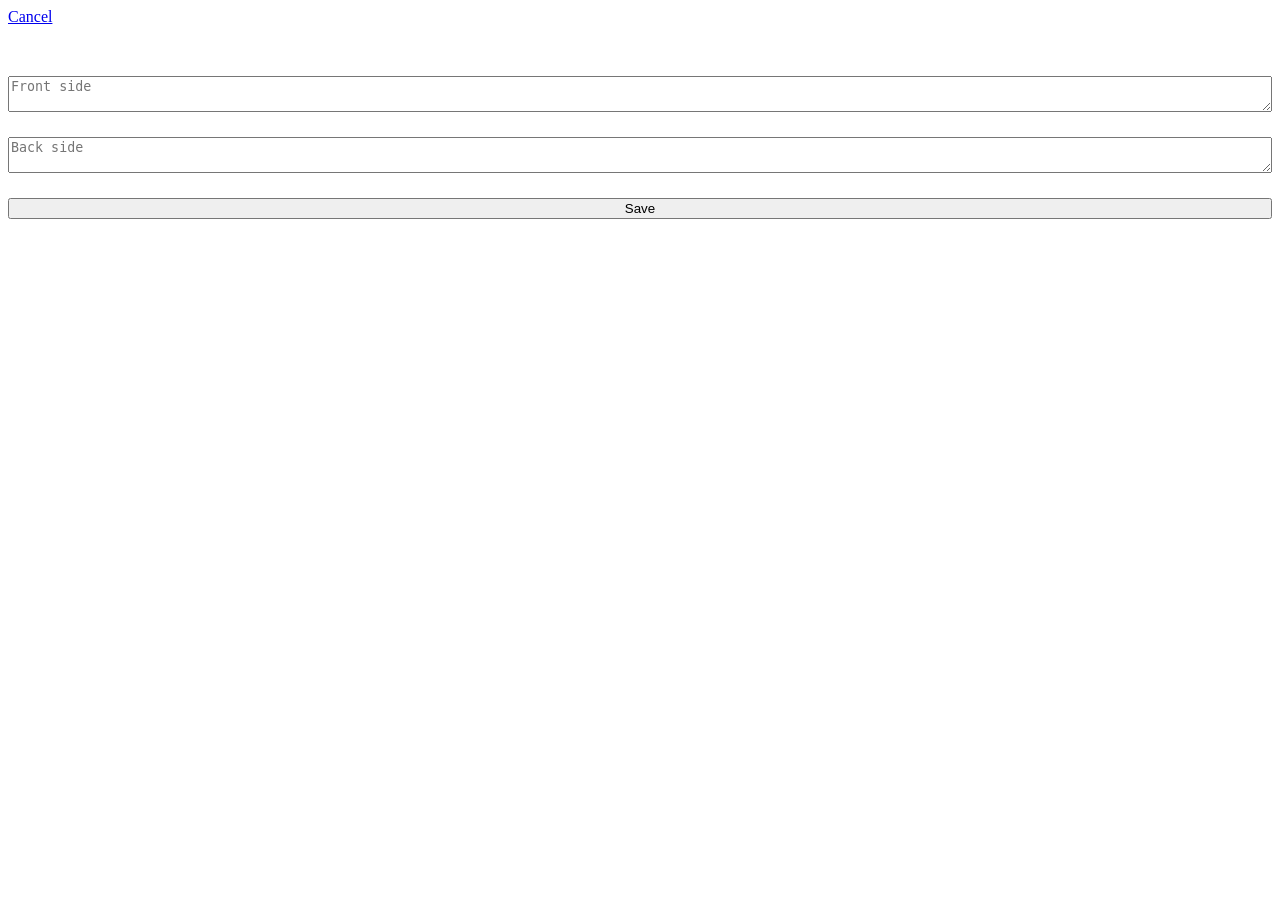
<file: add_card.html>
<!DOCTYPE html>
<html lang="en">
<head>
    <meta charset="UTF-8">
    <meta name="viewport" content="width=device-width, initial-scale=1.0">
    <title>New card</title>
    <link rel="stylesheet" href="style.css">
    <link rel="manifest" href="manifest.json">
</head>
<body>
    <nav>
        <a rel="back" href="view_deck.html?uuid=">Cancel</a>
    </nav>
    <form id="form" method="post" action="view_deck.html?uuid=">
        <input type="hidden" name="deck">
        <input type="hidden" name="type" value="card">
        <textarea name="front" placeholder="Front side"></textarea>
        <textarea name="back" placeholder="Back side"></textarea>
        <input type="hidden" name="last_review">
        <input type="hidden" name="next_review">
        <input type="submit" value="Save">
    </form>

    <script>
        const query = window.location.search;
        const params = new URLSearchParams(query);

        const deck = params.get('deck');
        document.querySelector("a[rel=back]").href += deck;

        document.querySelector("form [name=deck]").value = deck;

        const now = Math.floor(Date.now() / 1000);
        const today = now - (now % 86400);

        document.querySelector("form [name=last_review]").value = today;
        document.querySelector("form [name=next_review]").value = today + 86400;

        window.addEventListener("submit", event => {
            event.preventDefault();

            const formData = Object.fromEntries(new FormData(form));

            localStorage.setItem(crypto.randomUUID(), JSON.stringify(formData));

            // Redirect
            location.href = form.action + deck;
        })
    </script>
    <script src="app.js"></script>
</body>
</html>
</file>
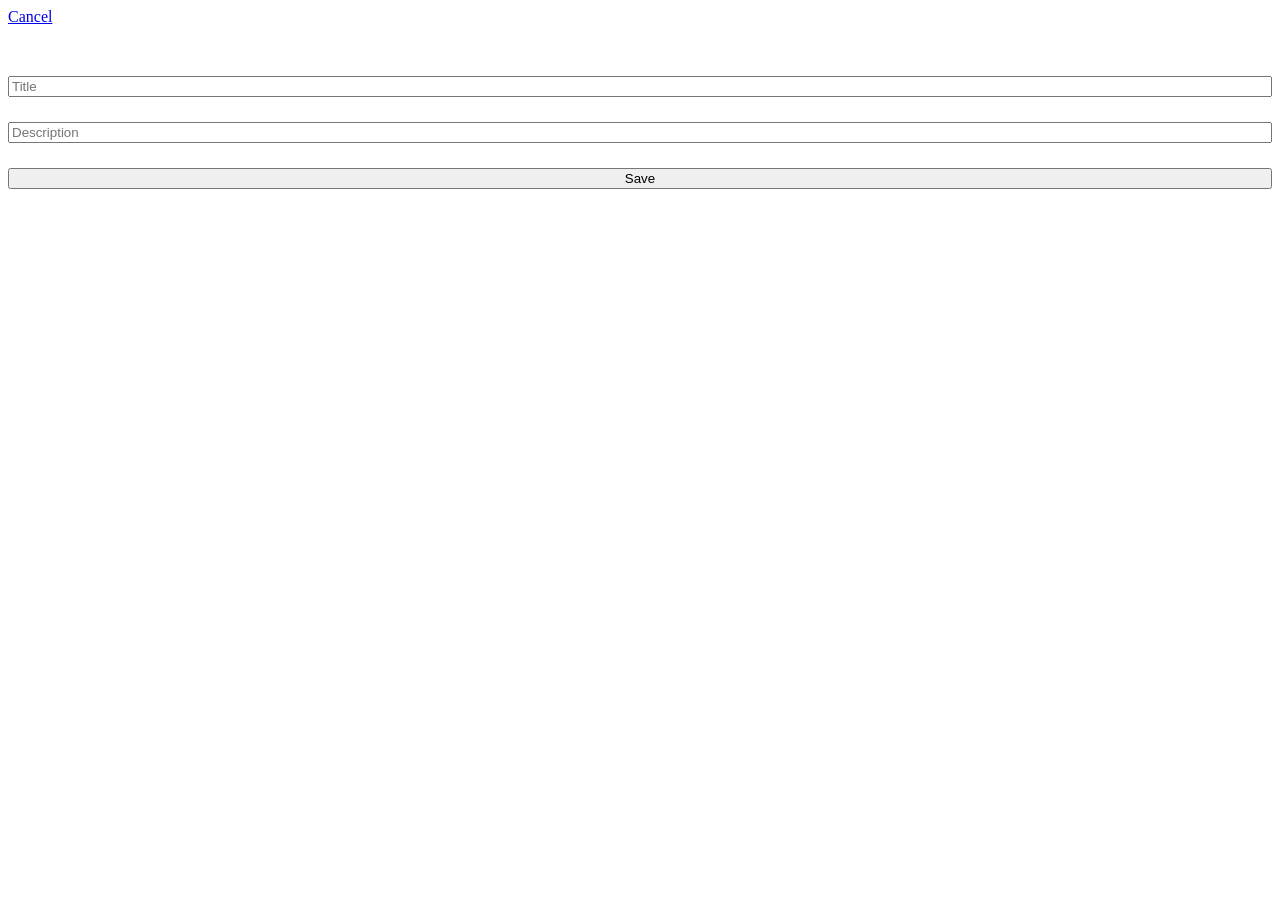
<file: add_deck.html>
<!DOCTYPE html>
<html lang="en">
<head>
    <meta charset="UTF-8">
    <meta name="viewport" content="width=device-width, initial-scale=1.0">
    <title>New deck</title>
    <link rel="stylesheet" href="style.css">
    <link rel="manifest" href="manifest.json">
</head>
<body>
    <nav>
        <a href="deck_list.html">Cancel</a>
    </nav>
    <form id="form" method="post" action="deck_list.html">
        <input type="hidden" name="type" value="deck">
        <input type="text" name="title" placeholder="Title" required>
        <input type="text" name="description" placeholder="Description">
        <input type="submit" value="Save">
    </form>

    <script>
        window.addEventListener("submit", event => {
            event.preventDefault();

            const formData = Object.fromEntries(new FormData(form));

            localStorage.setItem(crypto.randomUUID(), JSON.stringify(formData));

            // Redirect
            location.href = form.action;
        })
    </script>
    <script src="app.js"></script>
</body>
</html>
</file>
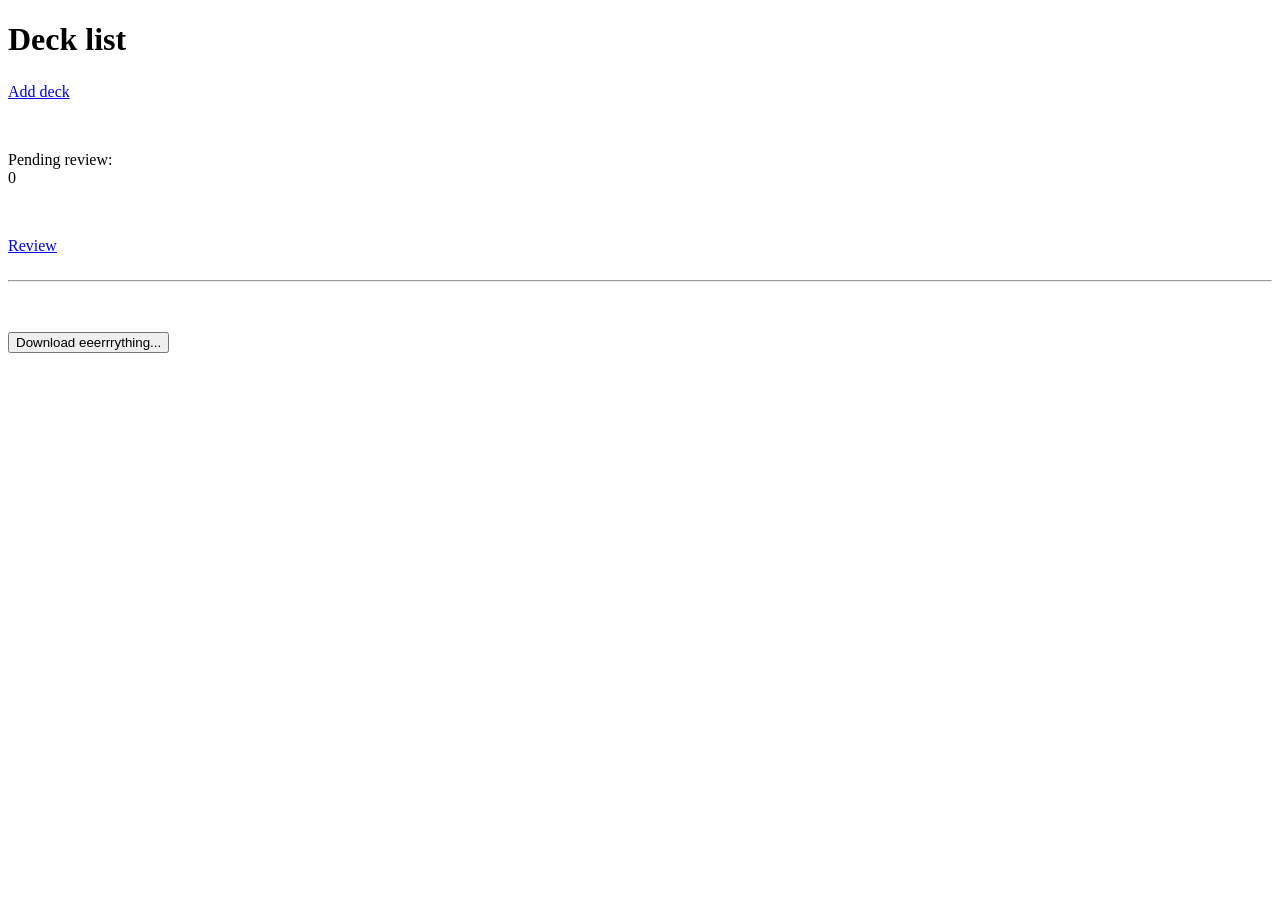
<file: deck_list.html>
<!DOCTYPE html>
<html lang="en">
<head>
    <meta charset="UTF-8">
    <meta name="viewport" content="width=device-width, initial-scale=1.0">
    <title>Decks</title>
    <link rel="stylesheet" href="style.css">
    <link rel="manifest" href="manifest.json">
</head>
<body>
    <h1>Deck list</h1>
    <a href="add_deck.html">Add deck</a>
    <template id="deck_template">
        <li>
            <a href="view_deck.html?uuid=">
                <h2></h2>
                <p></p>
            </a>
        </li>
    </template>
    <p>Pending review: <span id="pending_review"></span></p>
    <a href="review_next.html">Review</a>

    <hr>

    <ul id="deck_list">

    </ul>

    <button type="button" onclick="download()">Download eeerrrything...</button>

    <script>
        for ([key, value] of Object.entries(localStorage)) {
            const parsed = JSON.parse(value);
            if (parsed.type == "deck") {
                const clone = deck_template.content.firstElementChild.cloneNode(true)
                clone.querySelector("h2").textContent = parsed.title;
                clone.querySelector("p").textContent = parsed.description;
                clone.querySelector("a").href += key;

                deck_list.append(clone);
            }
        }

        // Count number of pending cards
        const now = Math.floor(Date.now() / 1000);
        const pending = []
        
        for ([key, value] of Object.entries(localStorage)) {
            const parsed = JSON.parse(value);

            if (parsed.type == "card" && parsed.next_review < now) {

                parsed.uuid = key;
                pending.push(parsed);
            }
        }

        pending_review.textContent = pending.length;

        // Hide review link maybe if nothing pending
    </script>

    <script>
        // Download eeerrything...
        function download() {
            const JSONdata = JSON.stringify(localStorage, null, 4);
            
            const blob = new Blob([JSONdata], { type: "application/json" });
            
            const url = URL.createObjectURL(blob);
            const link = document.createElement("a");
            link.href = url;
            
            const fileName = window.location.hostname + "-localstorage.json";
            link.setAttribute("download", fileName);
            
            document.body.appendChild(link);
            link.click();
            document.body.removeChild(link);
            URL.revokeObjectURL(url);
        }
    </script>
    <script src="app.js"></script>
</body>
</html>
</file>
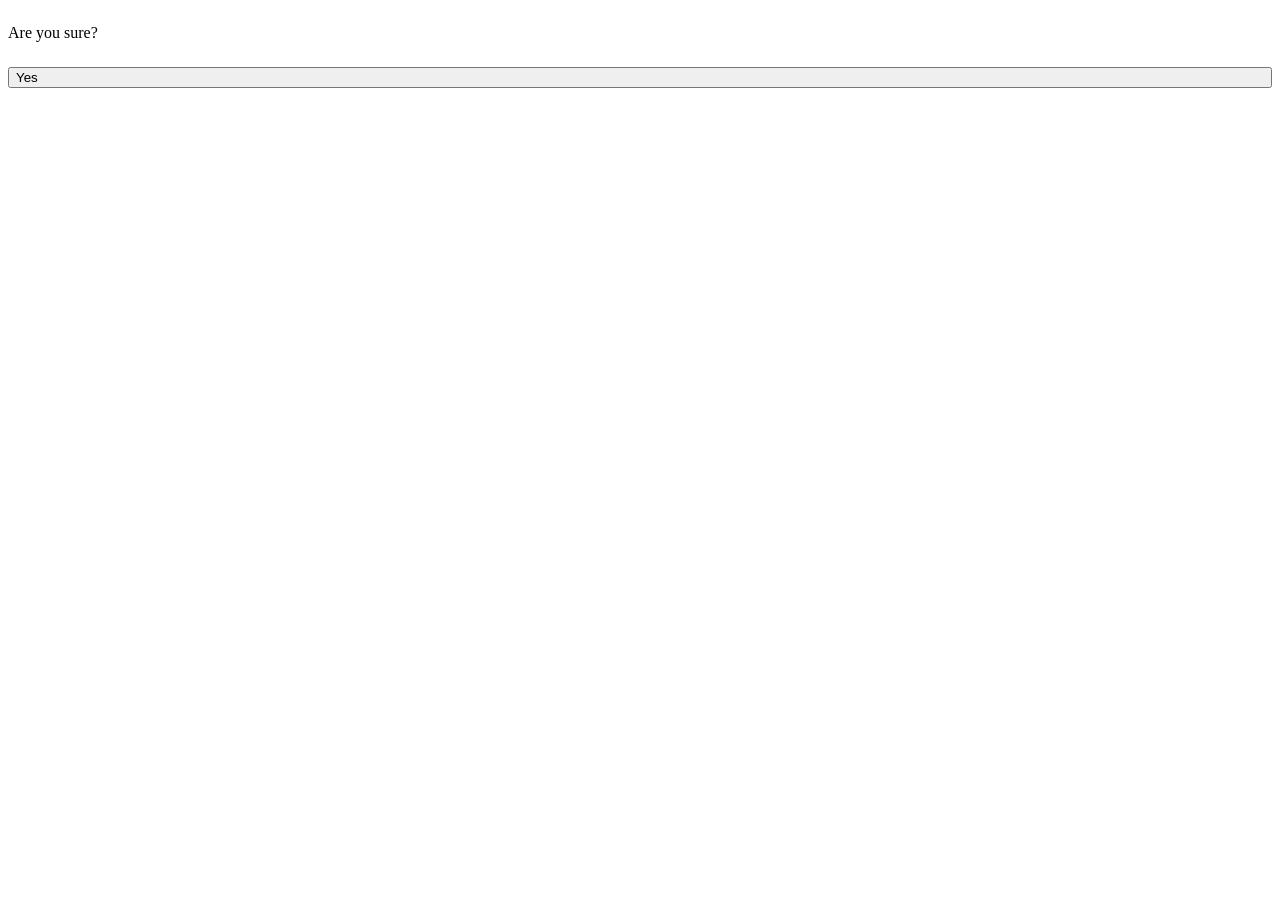
<file: delete_card.html>
<!DOCTYPE html>
<html lang="en">
<head>
    <meta charset="UTF-8">
    <meta name="viewport" content="width=device-width, initial-scale=1.0">
    <title>Delete card</title>
    <link rel="stylesheet" href="style.css">
    <link rel="manifest" href="manifest.json">
</head>
<body>
    <form id="form" method="delete" action="view_deck.html?uuid=">
        <p>Are you sure?</p>
        <button type="submit">Yes</button>
    </form>

    <script>
        const query = window.location.search;
        const params = new URLSearchParams(query);

        const uuid = params.get('uuid');

        const parsed = JSON.parse(localStorage.getItem(uuid));
        const deck = parsed.deck;

        window.addEventListener("submit", event => {
            event.preventDefault();

            // Delete card
            localStorage.removeItem(uuid);

            location.href = form.action + deck;
        })

    </script>
    <script src="app.js"></script>
</body>
</html>
</file>
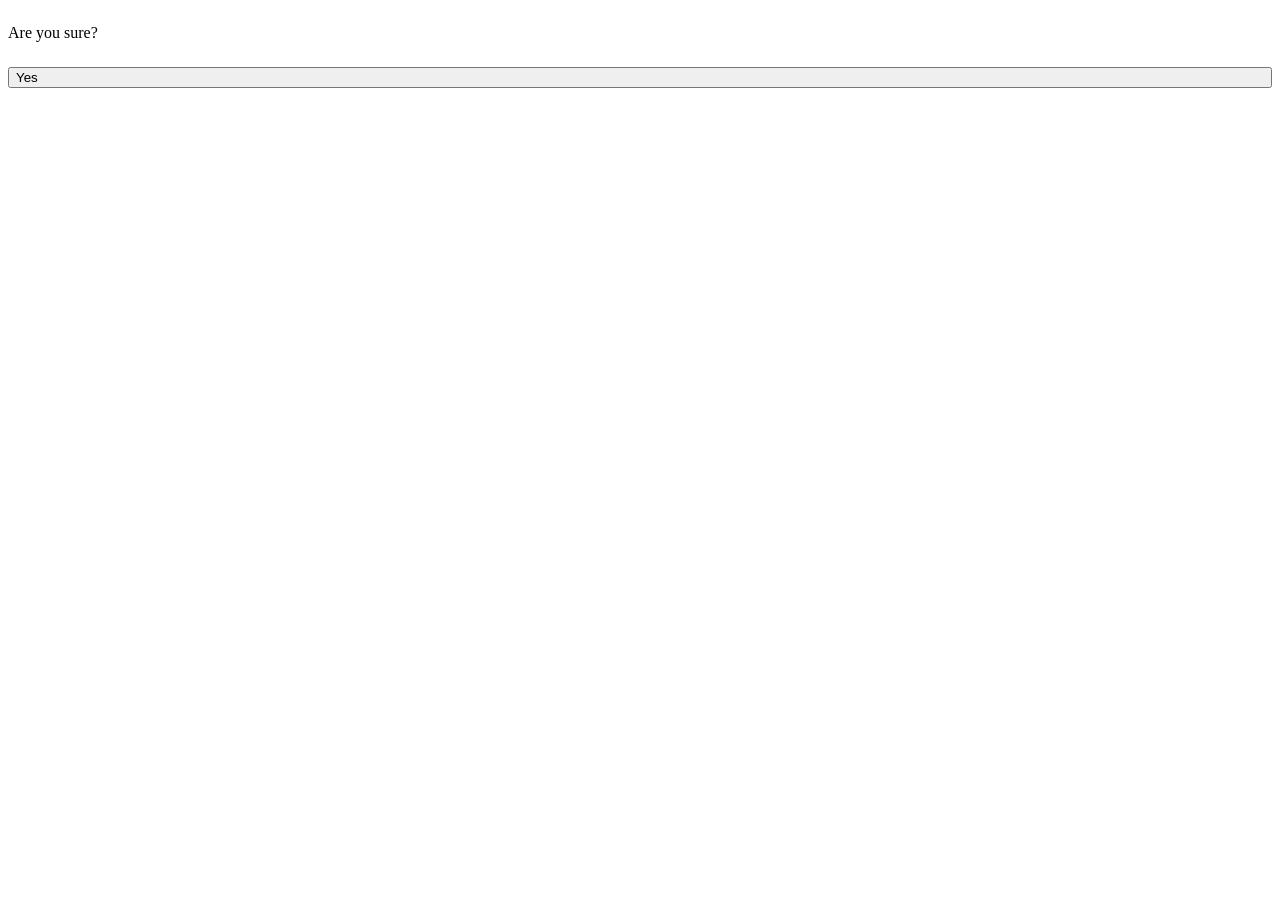
<file: delete_deck.html>
<!DOCTYPE html>
<html lang="en">
<head>
    <meta charset="UTF-8">
    <meta name="viewport" content="width=device-width, initial-scale=1.0">
    <title>Delete deck</title>
    <link rel="stylesheet" href="style.css">
    <link rel="manifest" href="manifest.json">
</head>
<body>
    <form id="form" method="delete" action="deck_list.html">
        <p>Are you sure?</p>
        <button type="submit">Yes</button>
    </form>

    <script>
        const query = window.location.search;
        const params = new URLSearchParams(query);

        const uuid = params.get('uuid');

        window.addEventListener("submit", event => {
            event.preventDefault();

            // Delete all cards belonging to deck
            for ([key, value] of Object.entries(localStorage)) {
                const parsed = JSON.parse(value);
                if (parsed.type == "card" && parsed.deck == uuid) {
                    localStorage.removeItem(key);
                }
            }

            // Delete deck
            localStorage.removeItem(uuid);

            location.href = form.action;
        })

    </script>
    <script src="app.js"></script>
</body>
</html>
</file>
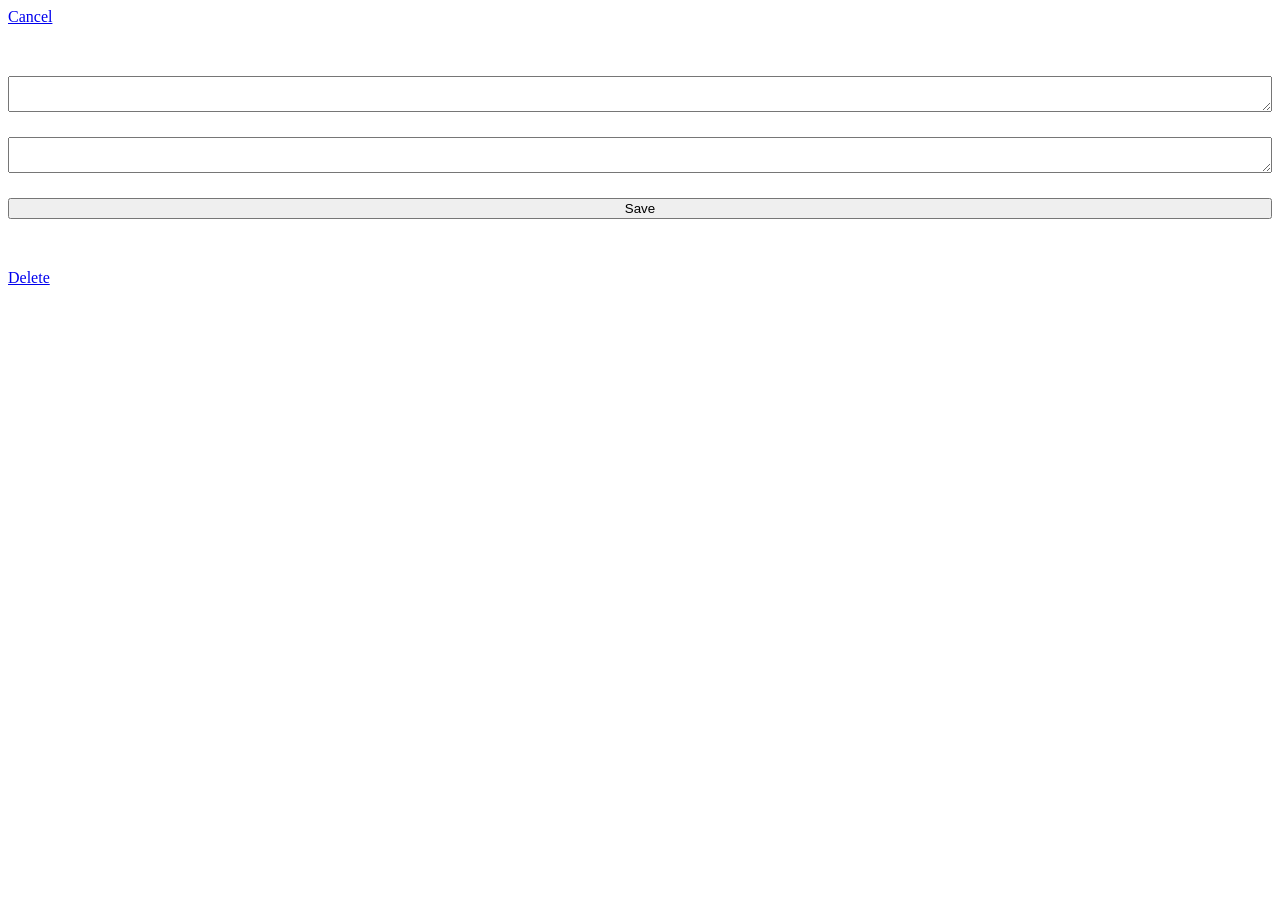
<file: edit_card.html>
<!DOCTYPE html>
<html lang="en">
<head>
    <meta charset="UTF-8">
    <meta name="viewport" content="width=device-width, initial-scale=1.0">
    <title>Edit card</title>
    <link rel="stylesheet" href="style.css">
    <link rel="manifest" href="manifest.json">
</head>
<body>
    <nav>
        <a rel="back" href="view_deck.html?uuid=">Cancel</a>
    </nav>

    <form id="form" method="post" action="view_deck.html?uuid=">
        <input type="hidden" name="deck">
        <input type="hidden" name="type" value="card">
        <textarea name="front"></textarea>
        <textarea name="back"></textarea>
        <input type="hidden" name="last_review">
        <input type="hidden" name="next_review">
        <input type="submit" value="Save">
    </form>
    <a rel="delete" href="delete_card.html?uuid=">Delete</a>

    <script>
        const query = window.location.search;
        const params = new URLSearchParams(query);

        const uuid = params.get('uuid');
        //document.querySelector("form [name=uuid]").value = uuid;

        const parsed = JSON.parse(localStorage.getItem(uuid));
        const deck = parsed.deck;
        document.querySelector("a[rel=back]").href += deck;

        document.querySelector("form [name=deck]").value = parsed.deck;
        document.querySelector("form [name=front]").value = parsed.front;
        document.querySelector("form [name=back]").value = parsed.back;
        document.querySelector("form [name=last_review]").value = parsed.last_review;
        document.querySelector("form [name=next_review]").value = parsed.next_review;

        document.querySelector("a[rel=delete]").href += uuid;
    </script>

    <script>
        window.addEventListener("submit", event => {
            event.preventDefault();

            const formData = Object.fromEntries(new FormData(form));

            localStorage.setItem(uuid, JSON.stringify(formData));
            
            location.href = form.action + deck;
        })
    </script>
    <script src="app.js"></script>
</body>
</html>
</file>
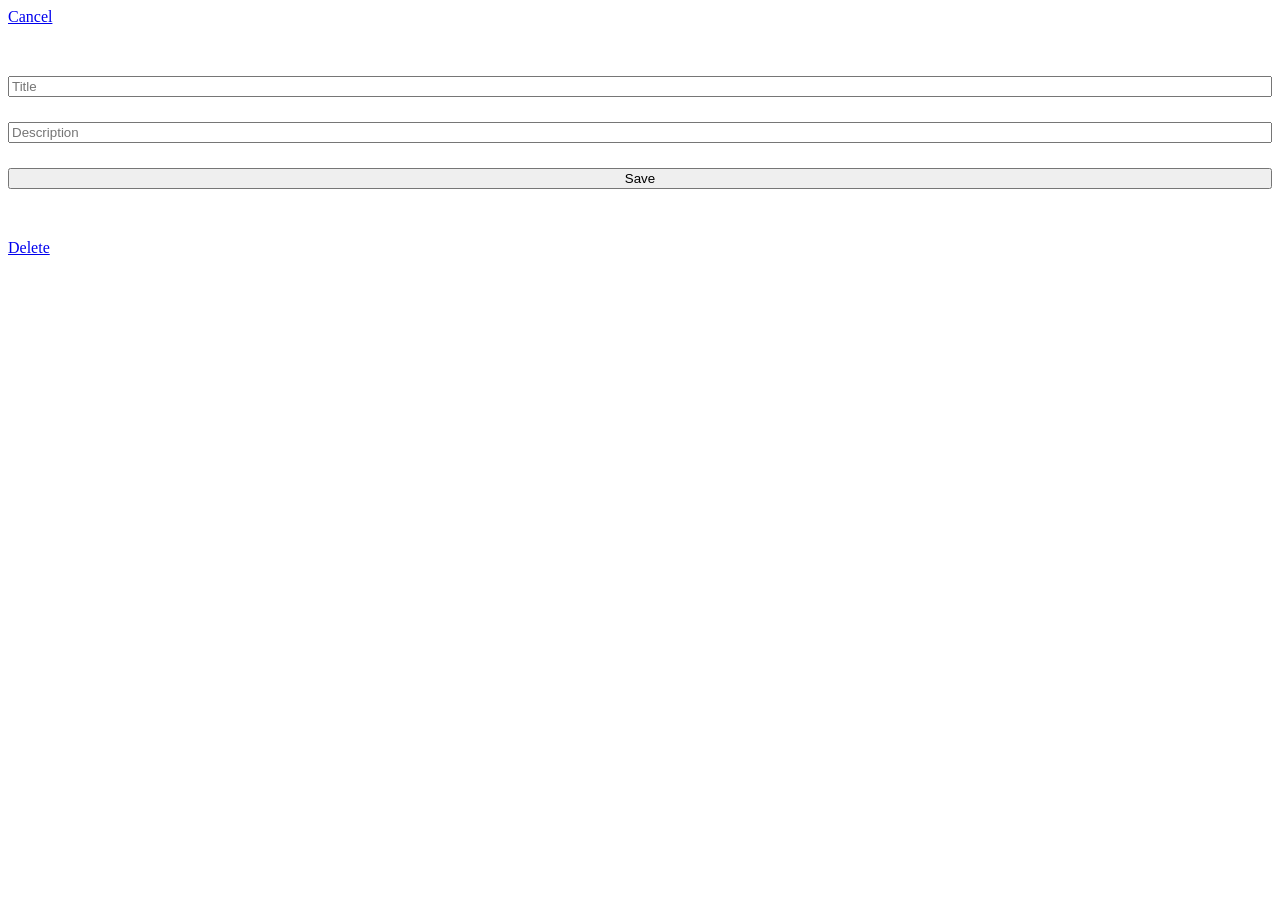
<file: edit_deck.html>
<!DOCTYPE html>
<html lang="en">
<head>
    <meta charset="UTF-8">
    <meta name="viewport" content="width=device-width, initial-scale=1.0">
    <title>New deck</title>
    <link rel="stylesheet" href="style.css">
    <link rel="manifest" href="manifest.json">
</head>
<body>
    <nav>
        <a rel="back" href="view_deck.html?uuid=">Cancel</a>
    </nav>

    <form id="form" method="post" action="view_deck.html?uuid=">
        <!-- <input type="hidden" name="uuid"> -->
        <input type="hidden" name="type" value="deck">
        <input type="text" name="title" placeholder="Title">
        <input type="text" name="description" placeholder="Description">
        <input type="submit" value="Save">
    </form>
    <a rel="delete" href="delete_deck.html?uuid=">Delete</a>

    <script>
        const query = window.location.search;
        const params = new URLSearchParams(query);

        const uuid = params.get('uuid');
        //document.querySelector("form [name=uuid]").value = uuid;
        document.querySelector("a[rel=back]").href += uuid;

        const parsed = JSON.parse(localStorage.getItem(uuid));

        document.querySelector("form [name=title]").value = parsed.title;
        document.querySelector("form [name=description]").value = parsed.description;

        document.querySelector("a[rel=delete]").href += uuid;
    </script>

    <script>
        window.addEventListener("submit", event => {
            event.preventDefault();

            const formData = Object.fromEntries(new FormData(form));

            localStorage.setItem(uuid, JSON.stringify(formData));

            location.href = form.action + uuid;
        })
    </script>
    <script src="app.js"></script>
</body>
</html>
</file>
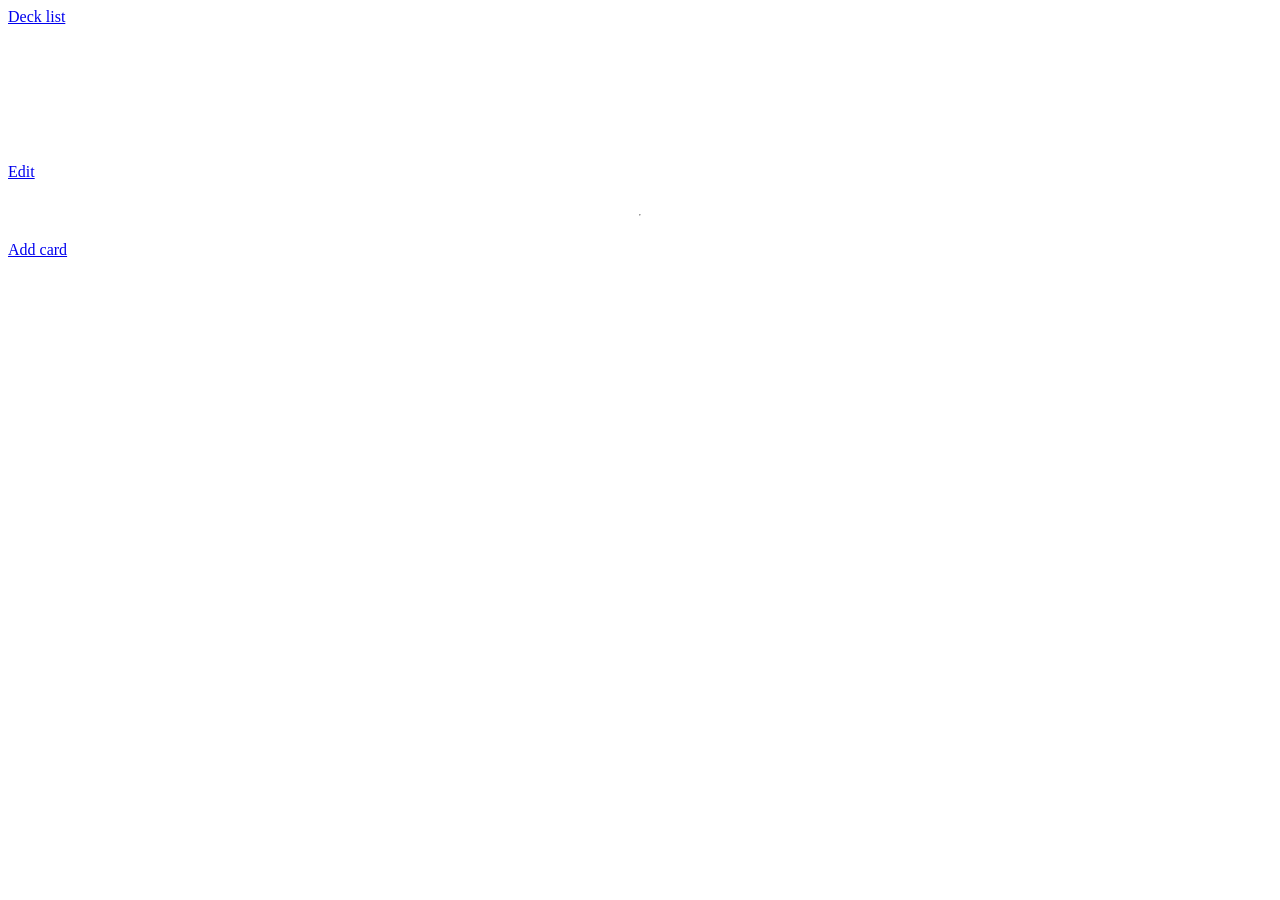
<file: view_deck.html>
<!DOCTYPE html>
<html lang="en">
<head>
    <meta charset="UTF-8">
    <meta name="viewport" content="width=device-width, initial-scale=1.0">
    <title>View deck</title>
    <link rel="stylesheet" href="style.css">
    <link rel="manifest" href="manifest.json">
</head>
<body>
    <header>
        <nav>
            <a href="deck_list.html">Deck list</a>
        </nav>
        <h1></h1>
        <p></p>
        <a rel="edit">Edit</a>

        <hr>

        <a rel="add_card">Add card</a>
    </header>
    <template id="card_template">
        <li>
            <p class="front"></p>
            <p class="back"></p>
            <a href="edit_card.html?uuid=">Edit</a>
        </li>
    </template>
    <main>
        <ul id="card_list"></ul>
    </main>
    <script>
        const query = window.location.search;
        const params = new URLSearchParams(query);

        const uuid = params.get('uuid');

        document.querySelector("header a[rel=edit]").href = "edit_deck.html?uuid=" + uuid;
        document.querySelector("header a[rel=add_card]").href = "add_card.html?deck=" + uuid;

        const parsed = JSON.parse(localStorage.getItem(uuid));

        document.querySelector("h1").textContent = parsed.title;
        document.querySelector("header p").textContent = parsed.description;
    </script>

    <script>
        for ([key, value] of Object.entries(localStorage)) {
            const parsed = JSON.parse(value);
            if (parsed.type == "card" && parsed.deck == uuid) {
                const clone = card_template.content.firstElementChild.cloneNode(true)
                clone.querySelector(".front").textContent = parsed.front;
                clone.querySelector(".back").textContent = parsed.back;
                clone.querySelector("a").href += key;

                card_list.append(clone);
            }
        }
    </script>

    <script src="app.js"></script>

</body>
</html>
</file>
<file: style.css>
li { border: 2px solid black; }

body *:not(script) {  margin-bottom: 25px; display: flex; flex-direction: column; }
</file>
